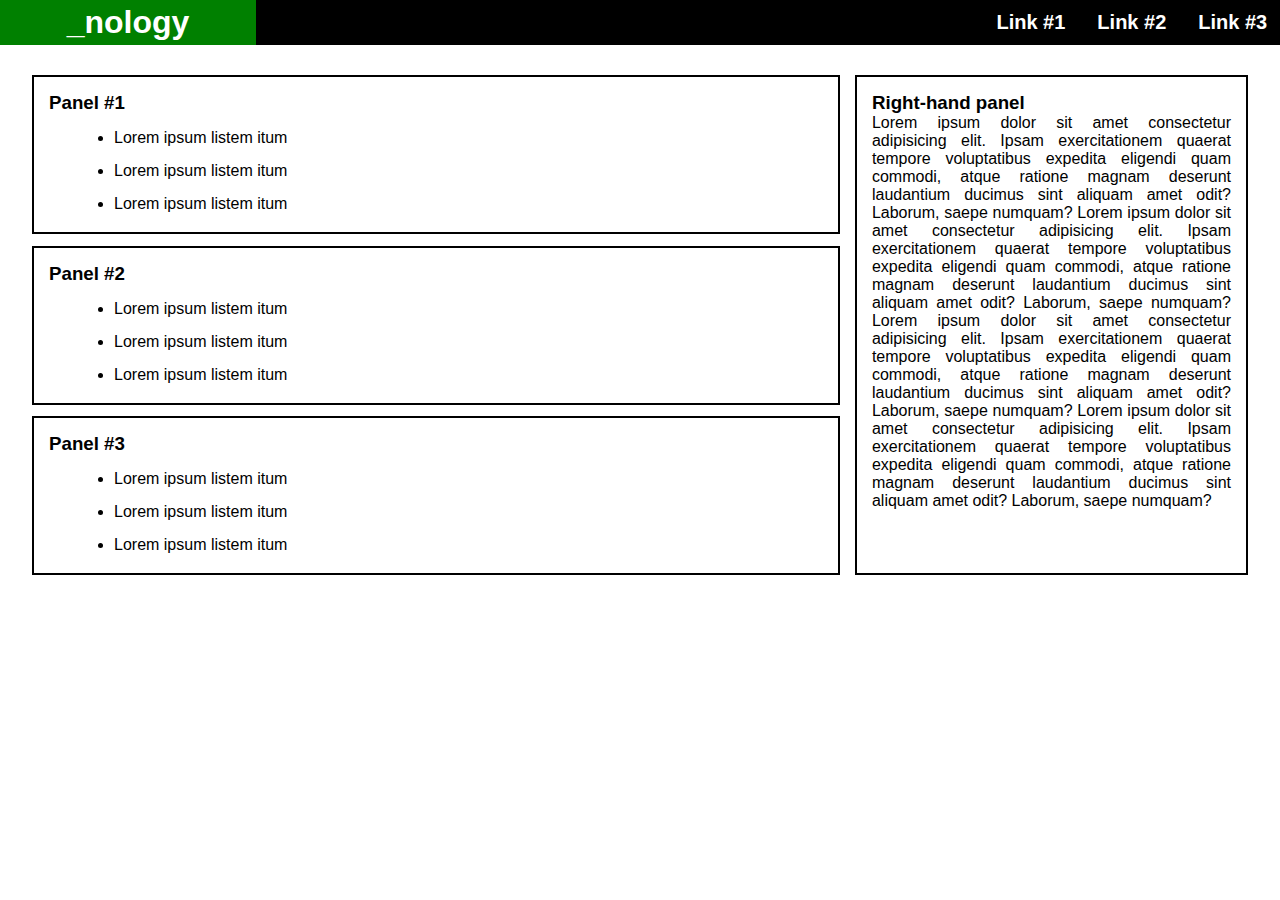
<file: indexchall1.html>
<!DOCTYPE html>
<html lang="en">
<head>
    <meta charset="UTF-8">
    <meta http-equiv="X-UA-Compatible" content="IE=edge">
    <meta name="viewport" content="width=device-width, initial-scale=1.0">
    <title>Flexbox Challenge1</title>
    <link rel="stylesheet" href="./stylechall1.css">
</head>
<body>
    <nav>
       <div class="nology-logo">
                 <h1>_nology</h1>
              </div>

              <div class="nav-links">
            <a href="#">Link #1</a>
            <a href="#">Link #2</a>
            <a href="#">Link #3</a>
               </div>
      </nav>

    <main>
      <div class="left-panel">
        <div class="card">
          <h3>Panel #1</h3>
          <ul>
              <li>Lorem ipsum listem itum</li>
              <li>Lorem ipsum listem itum</li>
              <li>Lorem ipsum listem itum</li>
          </ul>
        </div>
        <div class="card">
          <h3>Panel #2</h3>
          <ul>
              <li>Lorem ipsum listem itum</li>
              <li>Lorem ipsum listem itum</li>
              <li>Lorem ipsum listem itum</li>
          </ul>
        </div>
        <div class="card">
          <h3>Panel #3</h3>
          <ul>
              <li>Lorem ipsum listem itum</li>
              <li>Lorem ipsum listem itum</li>
              <li>Lorem ipsum listem itum</li>
          </ul>
        </div>
      </div>
      <div class ="right-panel">
        <h3>Right-hand panel</h3>
              <p> Lorem ipsum dolor sit amet 
                  consectetur adipisicing elit. 
                  Ipsam exercitationem quaerat 
                  tempore voluptatibus expedita 
                  eligendi quam commodi, 
                  atque ratione magnam deserunt 
                  laudantium ducimus sint aliquam 
                  amet odit? Laborum, saepe numquam?
                  Lorem ipsum dolor sit amet 
                  consectetur adipisicing elit. 
                  Ipsam exercitationem quaerat 
                  tempore voluptatibus expedita 
                  eligendi quam commodi, 
                  atque ratione magnam deserunt 
                  laudantium ducimus sint aliquam 
                  amet odit? Laborum, saepe numquam?
                  Lorem ipsum dolor sit amet 
                  consectetur adipisicing elit. 
                  Ipsam exercitationem quaerat 
                  tempore voluptatibus expedita 
                  eligendi quam commodi, 
                  atque ratione magnam deserunt 
                  laudantium ducimus sint aliquam 
                  amet odit? Laborum, saepe numquam?
                  Lorem ipsum dolor sit amet 
                  consectetur adipisicing elit. 
                  Ipsam exercitationem quaerat 
                  tempore voluptatibus expedita 
                  eligendi quam commodi, 
                  atque ratione magnam deserunt 
                  laudantium ducimus sint aliquam 
                  amet odit? Laborum, saepe numquam?
        </p>
      </div>
    </main>
    
</body>
</html>
</file>
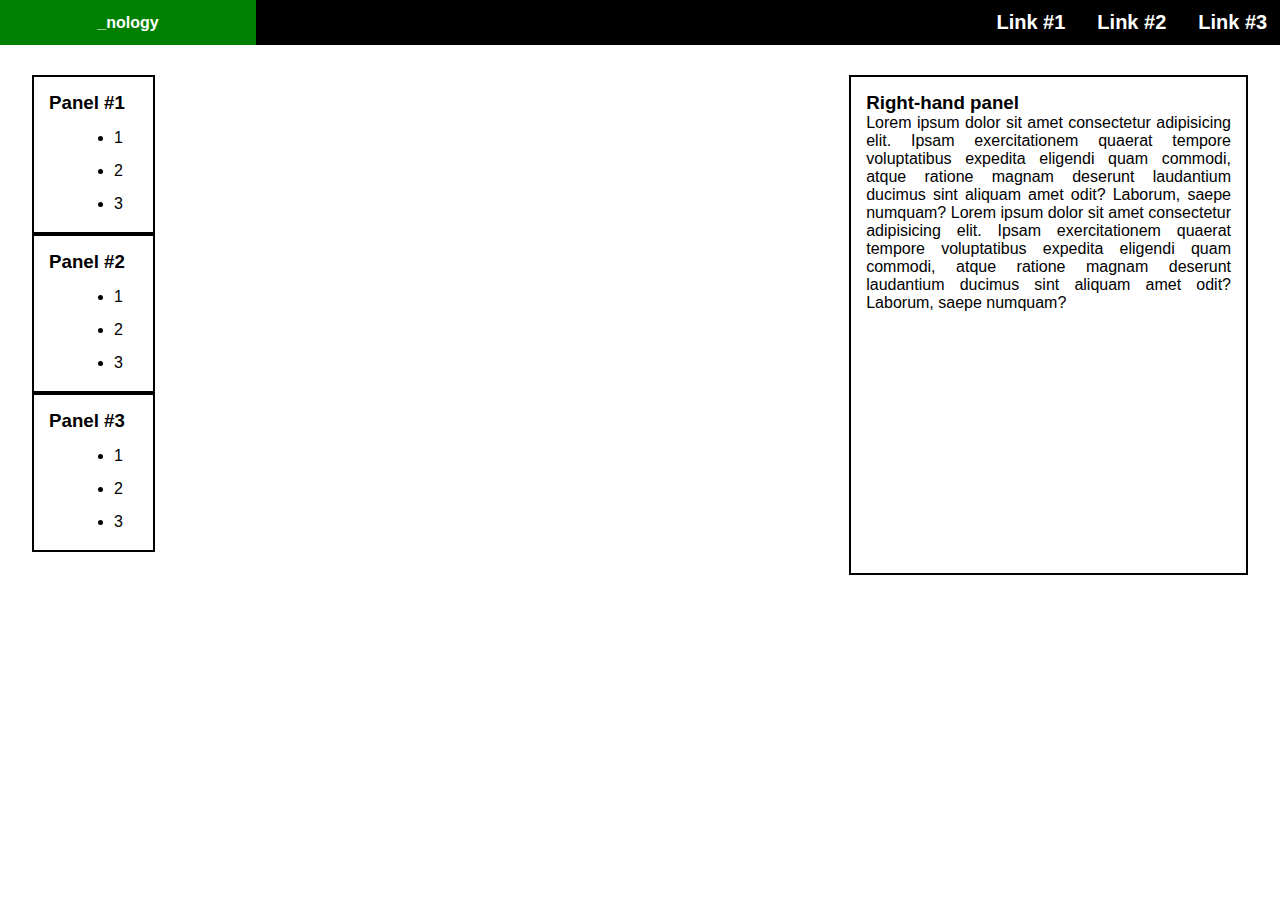
<file: indexchall2.html>
<!DOCTYPE html>
<html lang="en">
<head>
    <meta charset="UTF-8">
    <meta http-equiv="X-UA-Compatible" content="IE=edge">
    <meta name="viewport" content="width=device-width, initial-scale=1.0">
    <title>Flexbox Challenge1</title>
    <link rel="stylesheet" href="./stylechall1.css">
</head>
<body>
    <nav>
      <div class="nology-logo">_nology</div>
        <div class="nav-links">
            <a href="#">Link #1</a>
            <a href="#">Link #2</a>
            <a href="#">Link #3</a>
        </div>
      </nav>

    <main> 
       <div clas = "list-card">
        <div class= "card">
          <h3>Panel #1</h3>
          <ul>
            <li>1</li>
            <li>2</li>
            <li>3</li>
          </ul>
    </div>


        <div class="card">
          <h3>Panel #2</h3>
          <ul >
            <li>1</li>
            <li>2</li>
            <li>3</li>
          </ul>
        </div>


        <div class="card">
          <h3>Panel #3</h3>
          <ul>
            <li>1</li>
            <li>2</li>
            <li>3</li>
          </ul>
      </div>
    </div>
    
      <div class ="right-panel">
        <h3>Right-hand panel</h3>
              <p> Lorem ipsum dolor sit amet 
                  consectetur adipisicing elit. 
                  Ipsam exercitationem quaerat 
                  tempore voluptatibus expedita 
                  eligendi quam commodi, 
                  atque ratione magnam deserunt 
                  laudantium ducimus sint aliquam 
                  amet odit? Laborum, saepe numquam?
                  Lorem ipsum dolor sit amet 
                  consectetur adipisicing elit. 
                  Ipsam exercitationem quaerat 
                  tempore voluptatibus expedita 
                  eligendi quam commodi, 
                  atque ratione magnam deserunt 
                  laudantium ducimus sint aliquam 
                  amet odit? Laborum, saepe numquam?
        </p>
      </div>
    </main>
    
</body>
</html>
</file>
<file: stylechall1.css>
* {
    margin: 0;
    padding: 0;
    font-family: sans-serif;
  }
  
  nav  {
    display: flex;
    justify-content:space-between;
    font-weight: bold;
    background-color: black;
    width: 100%;
    height: 5vh;
  }
  
   .nav-links{ 
    display: flex;
    justify-content: space-between;
    gap: 2rem;
    font-size: 1.25rem;
    padding-right: 1%;
    background-color: black;
    color: white;
    display: flex;
  }
  
  .nology-logo {
    width: 20%;
    height: 100%;
    background-color: green;
    color: white;
    display: flex;
    align-items: center;
    justify-content: center;
  }
  
  a {
    width: 100%;
    height: 100%;
    text-decoration: none;
    color: white;
    display: flex;
    justify-content: space-between;
    align-items: center;
  }
  
  a:hover {
    background-color: white;
    color: black;
  }
  
  
  main {
    width: 95%;
    height: 500px;
    margin: 30px auto;
    display: flex;
    justify-content: space-between;
  }
  
.left-panel {
    width: 67.5%;
    display: flex;
    flex-direction: column;
    justify-content: space-between;
  }
  
  .card {
    border: solid black 2px;
    height: 25%;
    padding: 15px;
  }
  
  ul {
    margin-left: 50px;
  }
  
  li {
    margin: 15px;
  }
  
  .right-panel {
    width: 30%;
    padding: 15px;
    margin-left: 15px;
    border: 2px solid black;
  }
  
  
  p {
    text-align: justify;
  }
</file>
